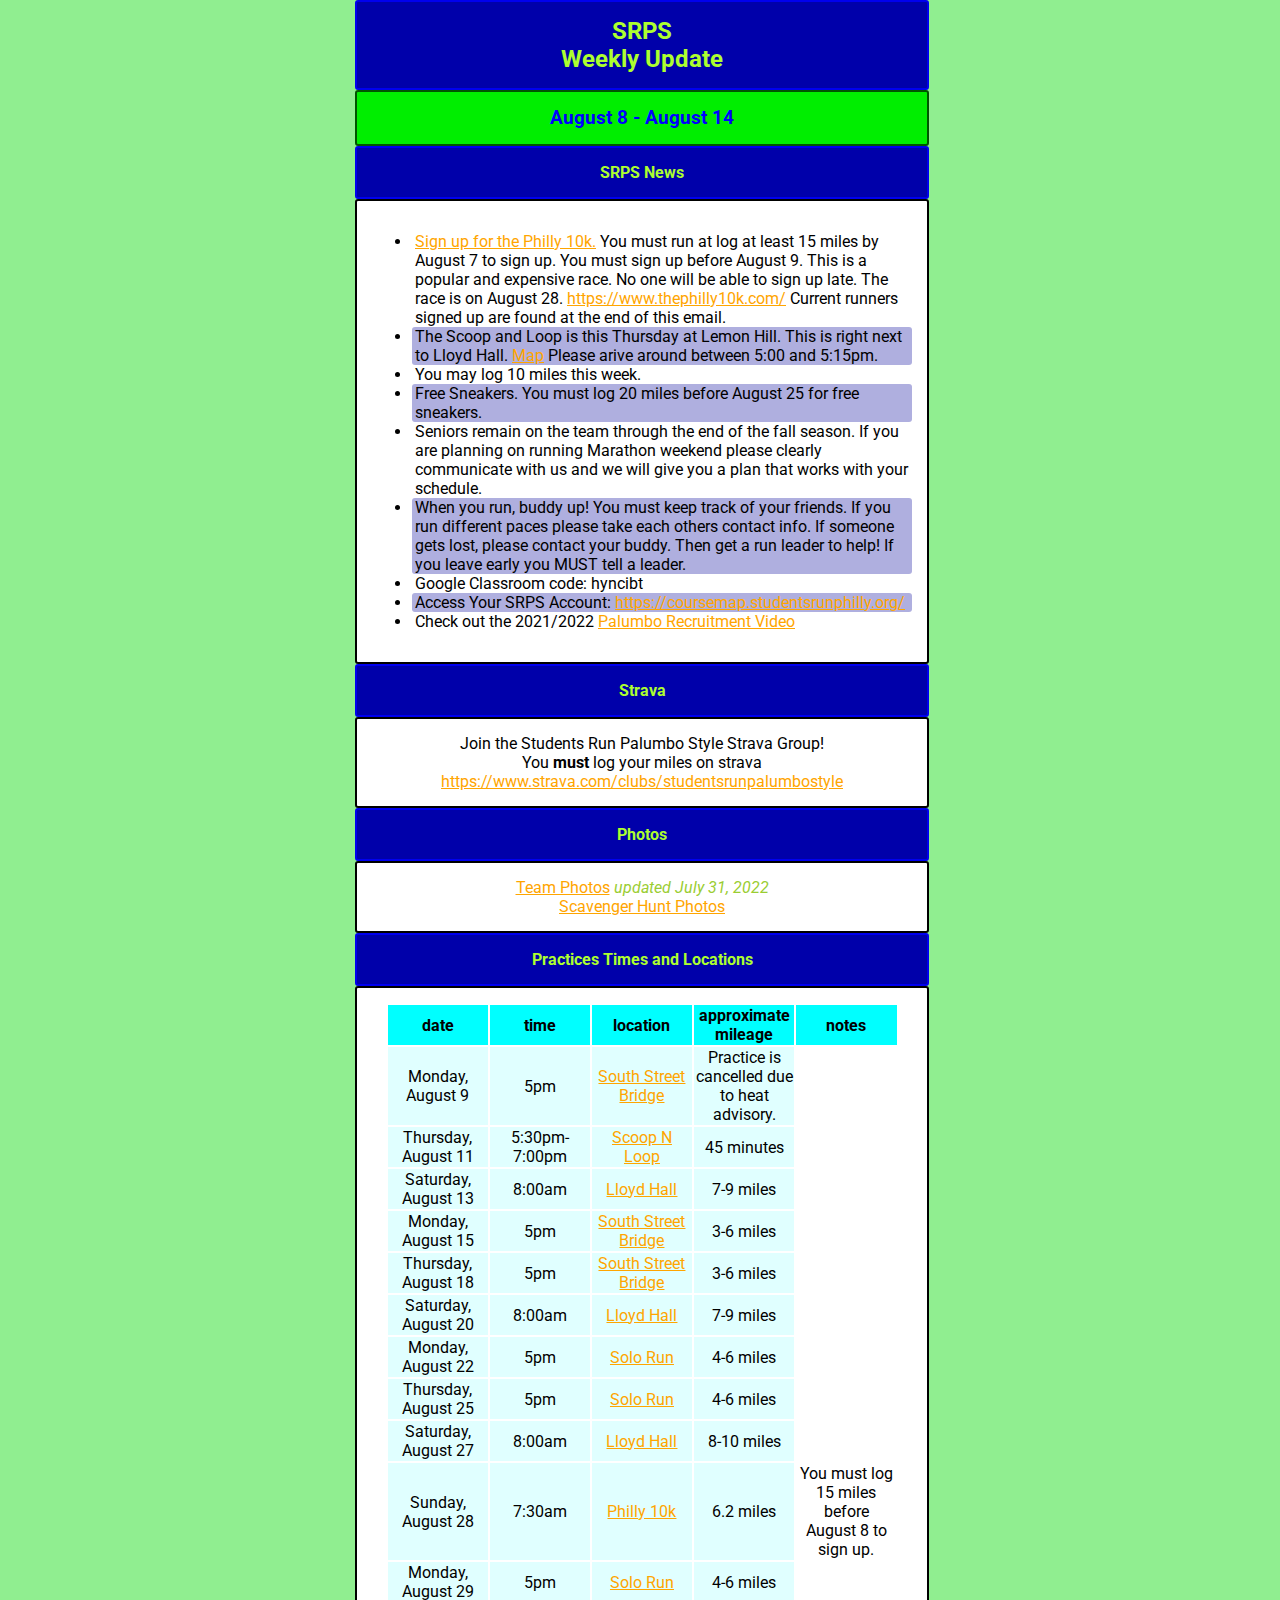
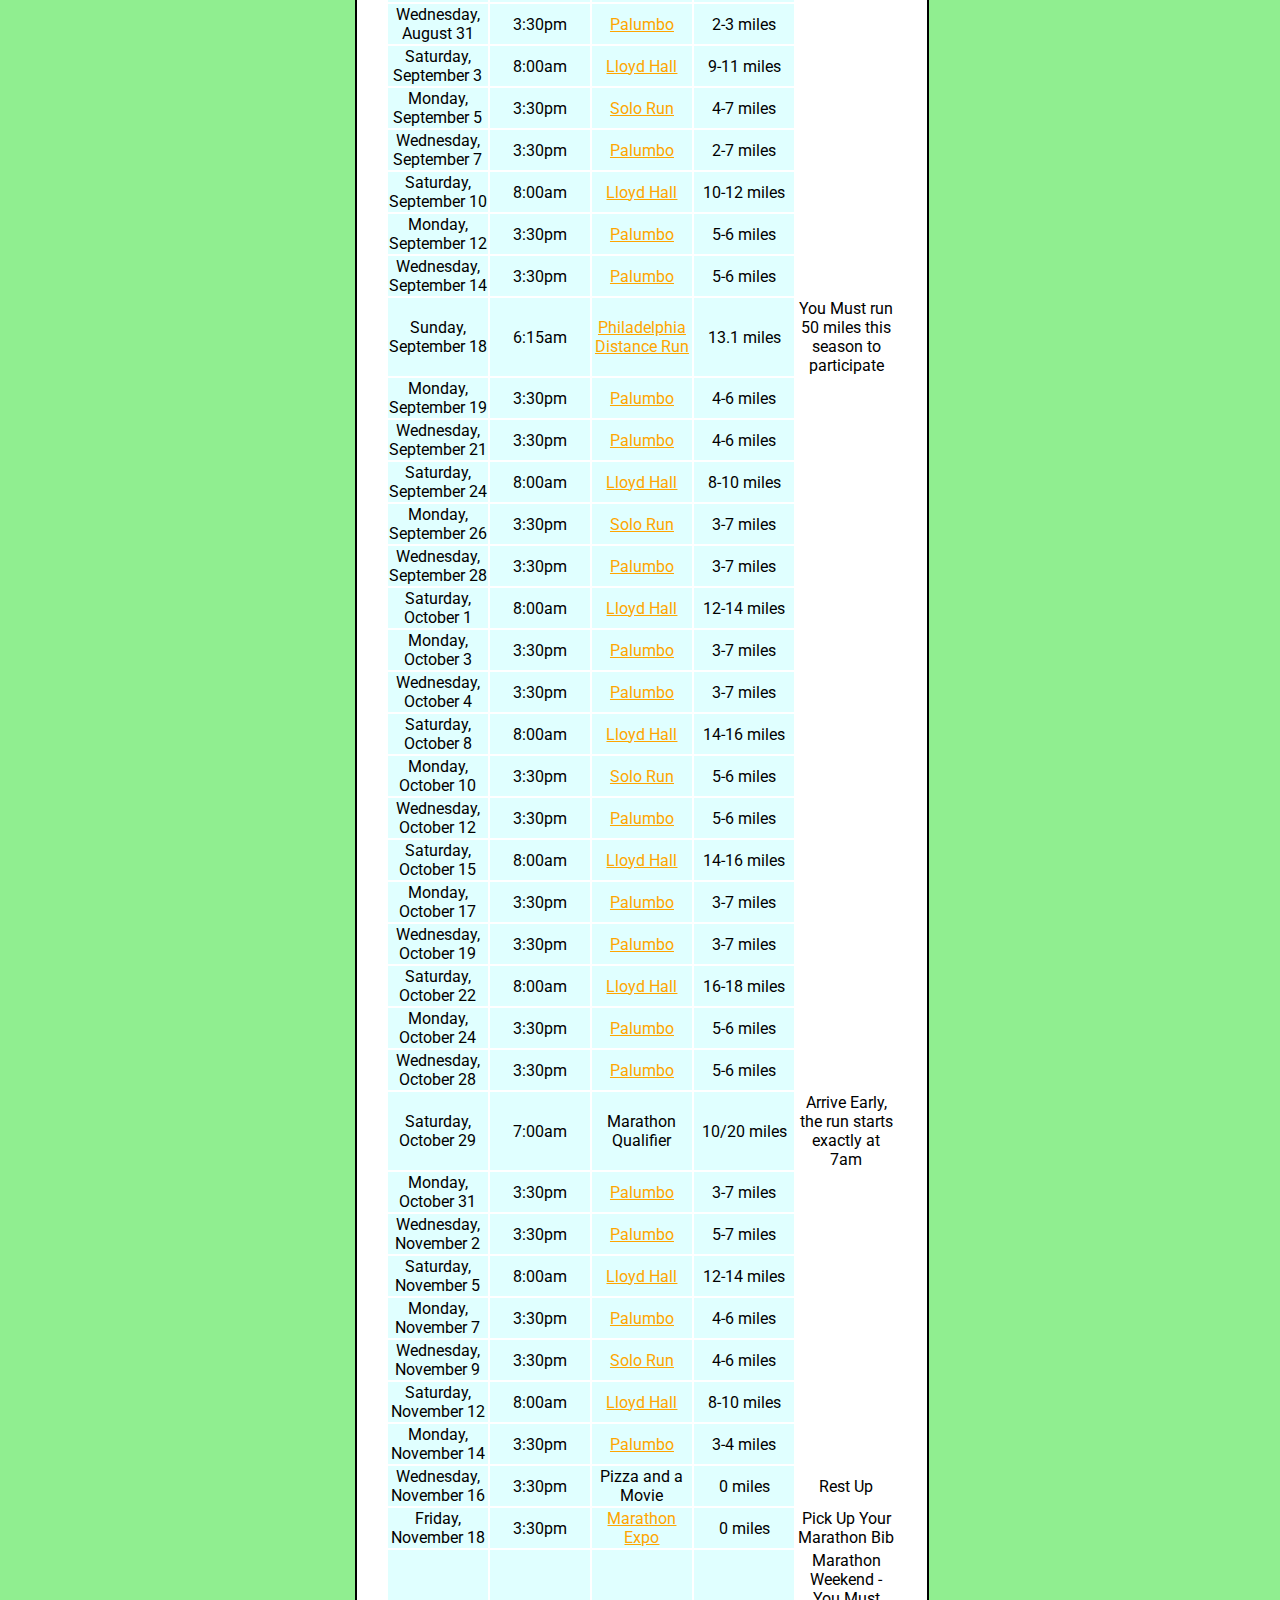
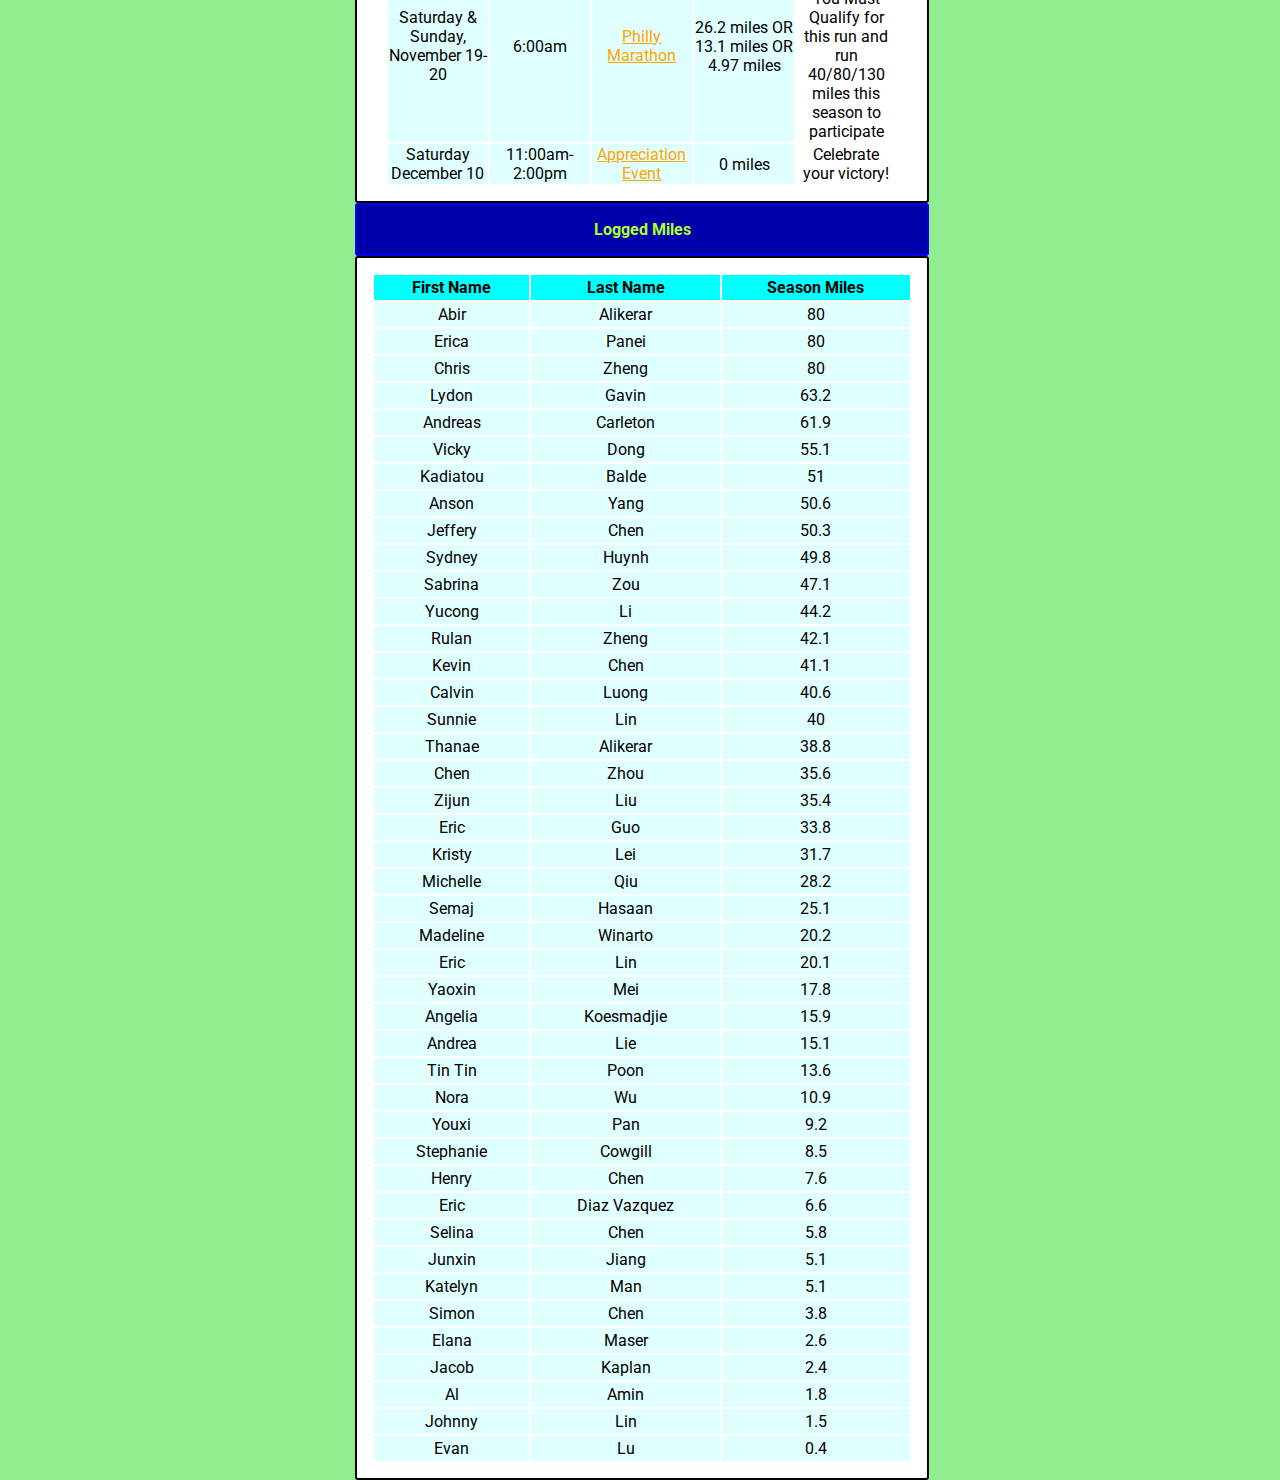
<file: srps_template.html>
<!DOCTYPE html>
<html>
	<head>
		<title>SRPS Weekly Update</title>
		<style>
			@import url('https://fonts.googleapis.com/css2?family=Roboto:wght@300&display=swap');

            body {
				width: 600px;
				margin: auto;
				font-family: 'Roboto', sans-serif;
                background-color: lightgreen;
			}
            #news {
				text-align: left;
			}
            .miles table {
                margin: auto;
                width: 100%;
            }
            .miles td {
                background-color: lightcyan;
                padding: 3px;
            }
            .miles tr:first-child td {
                font-weight: bold;
                background-color: cyan;
            }            
			.h2, .h3, .h4, .div {
				margin: 0; 
				padding: 0;

				padding: 2.5%; 
				width: 90%;
				margin-left: 2.5%;
				text-align: center;
				border-radius: 3px;
				border-style: solid;
				border-width: 2px;
                background-color: white;
			}
			.h3 {
				background-color: #0e0; 
				border-color: #050;
				color: blue; 
			}
			.h2, .h4 {
				background-color: #00a; 
				border-color: #00e;
				color: greenyellow; 
			}
			.table {
				margin: 0; 
				padding: 0;
				width: 95%;
				margin-left: 2.5%;
			}
			.th {
                font-weight: bold;
                background-color: cyan;
			}
            .td {
                background-color: lightcyan;

            }
			.th, .td {
				width: 20%;
				text-align: center;
			}
			.ol {
				padding: 20px;
				text-align: left;
			}
			.em {
				color: yellowgreen;
			}
			a {
				color: orange;
			}
			.important {
				background-color: lightblue;
				color: red;
			}
			ul li:nth-child(even) {
				background:#afafdf;

				border-radius: 3px;
			}	
			li {
				padding-left: 3px;
			}	
	</style>
	</head>
	<body>
		<h2 class="h2">SRPS<br>Weekly Update</h2>
		<h3 class="h3">August 8 - August 14</h3>
		<h4 class="h4">SRPS News</h4>
		<div class = "div" id="news">
			<ul>
				<li>
					<a href='https://docs.google.com/forms/d/e/1FAIpQLSc4k26ngvP02Z2Gu7soN00-cgXIbtPV268RjZpBAGcG93GOiQ/viewform?usp=sf_link'>Sign up for the Philly 10k.</a> You must run at log at least 15 miles by August 7 to sign up. You must sign up before August 9. This is a popular and expensive race. No one will be able to sign up late. The race is on August 28. <a href="https://www.thephilly10k.com/">https://www.thephilly10k.com/</a> Current runners signed up are found at the end of this email.
				</li>
				<li>
					The Scoop and Loop is this Thursday at Lemon Hill. This is right next to Lloyd Hall. <a href="https://www.google.com/maps/place/Lemon+Hill+Mansion/@39.9707308,-75.1893814,17z/data=!3m1!4b1!4m5!3m4!1s0x89c6c7b05b127fdb:0x9f1c48481e0f410e!8m2!3d39.9706553!4d-75.1871716">Map</a> Please arive around between 5:00 and 5:15pm.
				</li>
				<li>
					You may log 10 miles this week.
				</li>
				<li>
					Free Sneakers. You must log 20 miles before August 25 for free sneakers.
				</li>
				<li>
					Seniors remain on the team through the end of the fall season. If you are planning on running Marathon weekend please clearly communicate with us and we will give you a plan that works with your schedule.
				</li>
				<li>
					When you run, buddy up! You must keep track of your friends. If you run different paces please take each others contact info. If someone gets lost, please contact your buddy. Then get a run leader to help! If you leave early you MUST tell a leader.				</li>
				<li>
					Google Classroom code: hyncibt
				</li>
				<li>
					Access Your SRPS Account: 
					<a target="_blank" href="https://coursemap.studentsrunphilly.org/">https://coursemap.studentsrunphilly.org/</a>
				</li>
				<li>
					Check out the 2021/2022 <a href="https://youtu.be/YMDxDRM6jsc">Palumbo Recruitment Video</a>
				</li>
			</ul>
		</div>

		<h4 class="h4">Strava</h4>
		<div class = "div" >
			Join the Students Run Palumbo Style Strava Group!<br>
			You <b>must</b> log your miles on strava
			<a href="https://www.strava.com/clubs/studentsrunpalumbostyle">https://www.strava.com/clubs/studentsrunpalumbostyle</a>
		</div>

		<h4 class="h4">Photos</h4>
		<div class = "div" >
			<a href="https://photos.app.goo.gl/bzaBELmvvzRV1mtw8">Team Photos</a>
			<em class = "em">updated July 31, 2022</em>
			<br>
			<a href="https://photos.app.goo.gl/CTGfySNmoZo9hL29A">Scavenger Hunt Photos</a>			
		</div>
		<h4 class="h4">Practices Times and Locations</h4>
        <div class = "div">
			<table class="table">
				<tr>
					<th class = "th">date</th>
					<th class = "th">time</th>
					<th class = "th">location</th>
					<th class = "th">approximate mileage</th>
					<th class = "th">notes</th>
				</tr>
				<!--
				<tr>
					<td class = "td">Wednesday, February 23</td>
					<td class = "td">3:30pm</td>
					<td class = "td">Room 507</td>
					<td class = "td">Recruitment Meeting</td>
					<td></td>
				</tr>
				<tr>
					<td class = "td">Monday, February 28</td>
					<td class = "td">3:30pm</td>
					<td class = "td"><a href="https://www.google.com/maps/place/ACADEMY+AT+PALUMBO/@39.9399626,-75.1632921,17z/data=!3m1!4b1!4m5!3m4!1s0x89c6c6221827822b:0x16e1c083d74f4d88!8m2!3d39.9400869!4d-75.1610742">Palumbo</a></td>
					<td class = "td">2 miles</td>
					<td></td>
				</tr>
				<tr>
					<td class = "td">Wednesday, March 2</td>
					<td class = "td">3:30pm</td>
					<td class = "td"><a href="https://www.google.com/maps/place/ACADEMY+AT+PALUMBO/@39.9399626,-75.1632921,17z/data=!3m1!4b1!4m5!3m4!1s0x89c6c6221827822b:0x16e1c083d74f4d88!8m2!3d39.9400869!4d-75.1610742">Palumbo</a></td>
					<td class = "td">2 miles</td>
					<td></td>
				</tr>
				<tr>
					<td class = "td">Saturday, March 5</td>
					<td class = "td">8:00am</td>
					<td class = "td"><a href="https://www.google.com/maps/place/Lloyd+Hall+Recreation+Center/@39.9690451,-75.1852538,15z/data=!4m5!3m4!1s0x0:0x12144be9bd13573f!8m2!3d39.9690451!4d-75.1852538">Lloyd Hall</a></td>
					<td class = "td">3 miles</td>
					<td></td>
				</tr>
				<tr>
					<td class = "td">Monday, March 7</td>
					<td class = "td">3:30pm</td>
					<td class = "td"><a href="https://www.google.com/maps/place/ACADEMY+AT+PALUMBO/@39.9399626,-75.1632921,17z/data=!3m1!4b1!4m5!3m4!1s0x89c6c6221827822b:0x16e1c083d74f4d88!8m2!3d39.9400869!4d-75.1610742">Palumbo</a></td>
					<td class = "td">2 miles</td>
					<td></td>
				</tr>
				<tr>
					<td class = "td">Wednesday, March 9</td>
					<td class = "td">3:30pm</td>
					<td class = "td"><a href="https://www.google.com/maps/place/ACADEMY+AT+PALUMBO/@39.9399626,-75.1632921,17z/data=!3m1!4b1!4m5!3m4!1s0x89c6c6221827822b:0x16e1c083d74f4d88!8m2!3d39.9400869!4d-75.1610742">Palumbo</a></td>
					<td class = "td">2 miles</td>
					<td></td>
				</tr>
				<tr>
					<td class = "td">Saturday, March 12</td>
					<td class = "td">8:00am</td>
					<td class = "td"><a href="https://www.google.com/maps/place/Lloyd+Hall+Recreation+Center/@39.9690451,-75.1852538,15z/data=!4m5!3m4!1s0x0:0x12144be9bd13573f!8m2!3d39.9690451!4d-75.1852538">Lloyd Hall</a></td>
					<td class = "td">3 miles</td>
					<td></td>
				</tr>
				<tr>
					<td class = "td">Monday, March 14</td>
					<td class = "td">3:30pm</td>
					<td class = "td"><a href="https://www.google.com/maps/place/ACADEMY+AT+PALUMBO/@39.9399626,-75.1632921,17z/data=!3m1!4b1!4m5!3m4!1s0x89c6c6221827822b:0x16e1c083d74f4d88!8m2!3d39.9400869!4d-75.1610742">Palumbo</a></td>
					<td class = "td">3 miles</td>
					<td></td>
				</tr>
				<tr>
					<td class = "td">Wednesday, March 16</td>
					<td class = "td">3:30pm</td>
					<td class = "td"><a href="https://www.google.com/maps/place/ACADEMY+AT+PALUMBO/@39.9399626,-75.1632921,17z/data=!3m1!4b1!4m5!3m4!1s0x89c6c6221827822b:0x16e1c083d74f4d88!8m2!3d39.9400869!4d-75.1610742">Palumbo</a></td>
					<td class = "td">3 miles</td>
					<td></td>
				</tr>
				<tr>
					<td class = "td">Saturday, March 19</td>
					<td class = "td">8:00am</td>
					<td class = "td"><a href="https://www.google.com/maps/place/Lloyd+Hall+Recreation+Center/@39.9690451,-75.1852538,15z/data=!4m5!3m4!1s0x0:0x12144be9bd13573f!8m2!3d39.9690451!4d-75.1852538">Lloyd Hall</a></td>
					<td class = "td">4 miles</td>
					<td></td>
				</tr>
				<tr>
					<td class = "td">Monday, March 21</td>
					<td class = "td">3:30pm</td>
					<td class = "td"><a href="https://www.google.com/maps/place/ACADEMY+AT+PALUMBO/@39.9399626,-75.1632921,17z/data=!3m1!4b1!4m5!3m4!1s0x89c6c6221827822b:0x16e1c083d74f4d88!8m2!3d39.9400869!4d-75.1610742">Palumbo</a></td>
					<td class = "td">3 miles</td>
					<td></td>
				</tr>
				<tr>
					<td class = "td">Wednesday, March 23</td>
					<td class = "td">3:30pm</td>
					<td class = "td"><a href="https://www.google.com/maps/place/ACADEMY+AT+PALUMBO/@39.9399626,-75.1632921,17z/data=!3m1!4b1!4m5!3m4!1s0x89c6c6221827822b:0x16e1c083d74f4d88!8m2!3d39.9400869!4d-75.1610742">Palumbo</a></td>
					<td class = "td">3 miles</td>
					<td>SRPS GEAR DISTRIBUTION 20 logged miles to get your gear</td>
				</tr>
				<tr>
					<td class = "td">Saturday, March 26</td>
					<td class = "td">8:00am</td>
					<td class = "td"><a href="https://www.google.com/maps/place/Lloyd+Hall+Recreation+Center/@39.9690451,-75.1852538,15z/data=!4m5!3m4!1s0x0:0x12144be9bd13573f!8m2!3d39.9690451!4d-75.1852538">Lloyd Hall</a></td>
					<td class = "td">5 miles</td>
					<td>DONUT DAY</td>
				</tr>
				<tr>
					<td class = "td">Monday, March 28</td>
					<td class = "td">3:30pm</td>
					<td class = "td"><a href="https://www.google.com/maps/place/ACADEMY+AT+PALUMBO/@39.9399626,-75.1632921,17z/data=!3m1!4b1!4m5!3m4!1s0x89c6c6221827822b:0x16e1c083d74f4d88!8m2!3d39.9400869!4d-75.1610742">Palumbo</a></td>
					<td class = "td">4 miles</td>
					<td></td>
				</tr>
				<tr>
					<td class = "td">Wednesday, March 30</td>
					<td class = "td">3:30pm</td>
					<td class = "td"><a href="https://www.google.com/maps/place/ACADEMY+AT+PALUMBO/@39.9399626,-75.1632921,17z/data=!3m1!4b1!4m5!3m4!1s0x89c6c6221827822b:0x16e1c083d74f4d88!8m2!3d39.9400869!4d-75.1610742">Palumbo</a></td>
					<td class = "td">4 miles</td>
					<td></td>
				</tr>
				<tr>
					<td class = "td">Saturday, April 2</td>
					<td class = "td">8:00am</td>
					<td class = "td"><a href="https://www.google.com/maps/place/Lloyd+Hall+Recreation+Center/@39.9690451,-75.1852538,15z/data=!4m5!3m4!1s0x0:0x12144be9bd13573f!8m2!3d39.9690451!4d-75.1852538">Lloyd Hall</a></td>
					<td class = "td">5 miles</td>
					<td></td>
				</tr>
				<tr>
					<td class = "td">Monday, April 4</td>
					<td class = "td">3:30pm</td>
					<td class = "td"><a href="https://www.google.com/maps/place/ACADEMY+AT+PALUMBO/@39.9399626,-75.1632921,17z/data=!3m1!4b1!4m5!3m4!1s0x89c6c6221827822b:0x16e1c083d74f4d88!8m2!3d39.9400869!4d-75.1610742">Palumbo</a></td>
					<td class = "td">4 miles</td>
					<td></td>
				</tr>
				<tr>
					<td class = "td">Wednesday, April 6</td>
					<td class = "td">3:30pm</td>
					<td class = "td"><a href="https://www.google.com/maps/place/ACADEMY+AT+PALUMBO/@39.9399626,-75.1632921,17z/data=!3m1!4b1!4m5!3m4!1s0x89c6c6221827822b:0x16e1c083d74f4d88!8m2!3d39.9400869!4d-75.1610742">Palumbo</a></td>
					<td class = "td">4 miles</td>
					<td></td>
				</tr>
				<tr>
					<td class = "td">Saturday, April 9</td>
					<td class = "td">8:00am</td>
					<td class = "td"><a href="https://www.google.com/maps/place/Lloyd+Hall+Recreation+Center/@39.9690451,-75.1852538,15z/data=!4m5!3m4!1s0x0:0x12144be9bd13573f!8m2!3d39.9690451!4d-75.1852538">Lloyd Hall</a></td>
					<td class = "td">6 miles</td>
					<td></td>
				</tr>
				<tr>
					<td class = "td">Monday, April 11</td>
					<td class = "td"></td>
					<td class = "td">SOLO RUN</td>
					<td class = "td">5 miles</td>
					<td></td>
				</tr>
				<tr>
					<td class = "td">Wednesday, April 13</td>
					<td class = "td"></td>
					<td class = "td">SOLO RUN</td>
					<td class = "td">5 miles</td>
					<td></td>
				</tr>
				<tr>
					<td class = "td">Saturday, April 16</td>
					<td class = "td">8:00am</td>
					<td class = "td"><a href="https://cleanair.org/run/">TBA 5k/10k</a></td>
					<td class = "td">6.2 miles</td>
					<td>30 logged miles to participate</td>
				</tr>
				<tr>
					<td class = "td">Monday, April 18</td>
					<td class = "td">3:30pm</td>
					<td class = "td"><a href="https://www.google.com/maps/place/ACADEMY+AT+PALUMBO/@39.9399626,-75.1632921,17z/data=!3m1!4b1!4m5!3m4!1s0x89c6c6221827822b:0x16e1c083d74f4d88!8m2!3d39.9400869!4d-75.1610742">Palumbo</a></td>
					<td class = "td">6 miles</td>
					<td></td>
				</tr>
				<tr>
					<td class = "td">Wednesday, April 20</td>
					<td class = "td">3:30pm</td>
					<td class = "td"><a href="https://www.google.com/maps/place/ACADEMY+AT+PALUMBO/@39.9399626,-75.1632921,17z/data=!3m1!4b1!4m5!3m4!1s0x89c6c6221827822b:0x16e1c083d74f4d88!8m2!3d39.9400869!4d-75.1610742">Palumbo</a></td>
					<td class = "td">5 miles</td>
					<td></td>
				</tr>
				<tr>
					<td class = "td">Saturday, April 23</td>
					<td class = "td">8:00am</td>
					<td class = "td"><a href="https://www.google.com/maps/place/Lloyd+Hall+Recreation+Center/@39.9690451,-75.1852538,15z/data=!4m5!3m4!1s0x0:0x12144be9bd13573f!8m2!3d39.9690451!4d-75.1852538">Lloyd Hall</a></td>
					<td class = "td">8 miles</td>
					<td></td>
				</tr>
				<tr>
					<td class = "td">Monday, April 25</td>
					<td class = "td">3:30pm</td>
					<td class = "td"><a href="https://www.google.com/maps/place/ACADEMY+AT+PALUMBO/@39.9399626,-75.1632921,17z/data=!3m1!4b1!4m5!3m4!1s0x89c6c6221827822b:0x16e1c083d74f4d88!8m2!3d39.9400869!4d-75.1610742">Palumbo</a></td>
					<td class = "td">4 miles</td>
					<td></td>
				</tr>
				<tr>
					<td class = "td">Wednesday, April 27</td>
					<td class = "td">3:30pm</td>
					<td class = "td"><a href="https://www.google.com/maps/place/ACADEMY+AT+PALUMBO/@39.9399626,-75.1632921,17z/data=!3m1!4b1!4m5!3m4!1s0x89c6c6221827822b:0x16e1c083d74f4d88!8m2!3d39.9400869!4d-75.1610742">Palumbo</a></td>
					<td class = "td">5 miles</td>
					<td></td>
				</tr>
				<tr>
					<td class = "td">Sunday, May 1</td>
					<td class = "td">8:00am</td>
					<td class = "td"><a href="https://www.broadstreetrun.com/">Broad Street Run</a></td>
					<td class = "td">10 miles</td>
					<td>50 (reduced) miles logged to participate</td>
				</tr>
				<tr>
					<td class = "td">Monday, May 2</td>
					<td class = "td">3:30pm</td>
					<td class = "td"><a href="https://www.google.com/maps/place/ACADEMY+AT+PALUMBO/@39.9399626,-75.1632921,17z/data=!3m1!4b1!4m5!3m4!1s0x89c6c6221827822b:0x16e1c083d74f4d88!8m2!3d39.9400869!4d-75.1610742">Palumbo</a></td>
					<td class = "td">0 miles</td>
					<td></td>
				</tr>
				<tr>
					<td class = "td">Wednesday, May 4</td>
					<td class = "td">3:30pm</td>
					<td class = "td"><a href="https://www.google.com/maps/place/ACADEMY+AT+PALUMBO/@39.9399626,-75.1632921,17z/data=!3m1!4b1!4m5!3m4!1s0x89c6c6221827822b:0x16e1c083d74f4d88!8m2!3d39.9400869!4d-75.1610742">Palumbo</a></td>
					<td class = "td">4 miles</td>
					<td></td>
				</tr>
				<tr>
					<td class = "td">Saturday, May 7</td>
					<td class = "td">8:00am</td>
					<td class = "td"><a href="https://www.google.com/maps/place/Lloyd+Hall+Recreation+Center/@39.9690451,-75.1852538,15z/data=!4m5!3m4!1s0x0:0x12144be9bd13573f!8m2!3d39.9690451!4d-75.1852538">Lloyd Hall</a></td>
					<td class = "td">5 miles</td>
					<td></td>
				</tr>
				<tr>
					<td class = "td">Monday, May 9</td>
					<td class = "td">3:30pm</td>
					<td class = "td"><a href="https://www.google.com/maps/place/ACADEMY+AT+PALUMBO/@39.9399626,-75.1632921,17z/data=!3m1!4b1!4m5!3m4!1s0x89c6c6221827822b:0x16e1c083d74f4d88!8m2!3d39.9400869!4d-75.1610742">Palumbo</a></td>
					<td class = "td">4 miles</td>
					<td></td>
				</tr>
				<tr>
					<td class = "td">Wednesday, May 11</td>
					<td class = "td">3:30pm</td>
					<td class = "td"><a href="https://www.google.com/maps/place/ACADEMY+AT+PALUMBO/@39.9399626,-75.1632921,17z/data=!3m1!4b1!4m5!3m4!1s0x89c6c6221827822b:0x16e1c083d74f4d88!8m2!3d39.9400869!4d-75.1610742">Palumbo</a></td>
					<td class = "td">4 miles</td>
					<td></td>
				</tr>
				<tr>
					<td class = "td">Sunday, May 15</td>
					<td class = "td">8:00am</td>
					<td class = "td"><a href="https://sccalaw.org/philabar-5k-run-walk/">Philadelphia Bar Association 5K</a></td>
					<td class = "td">3.1 miles</td>
					<td>40 miles logged to participate. See Racers at the end of this email</td>
				</tr>
				<tr>
					<td class = "td">Monday, May 16</td>
					<td class = "td">3:30pm</td>
					<td class = "td"><a href="https://www.google.com/maps/place/ACADEMY+AT+PALUMBO/@39.9399626,-75.1632921,17z/data=!3m1!4b1!4m5!3m4!1s0x89c6c6221827822b:0x16e1c083d74f4d88!8m2!3d39.9400869!4d-75.1610742">Palumbo</a></td>
					<td class = "td">0 miles</td>
					<td></td>
				</tr>
				<tr>
					<td class = "td">Wednesday, May 18</td>
					<td class = "td">3:30pm</td>
					<td class = "td"><a href="https://www.google.com/maps/place/ACADEMY+AT+PALUMBO/@39.9399626,-75.1632921,17z/data=!3m1!4b1!4m5!3m4!1s0x89c6c6221827822b:0x16e1c083d74f4d88!8m2!3d39.9400869!4d-75.1610742">Palumbo</a></td>
					<td class = "td">3 miles</td>
					<td></td>
				</tr>
				<tr>
					<td class = "td">Saturday, May 21</td>
					<td class = "td">8:00am</td>
					<td class = "td"><a href="https://www.google.com/maps/place/Lloyd+Hall+Recreation+Center/@39.9690451,-75.1852538,15z/data=!4m5!3m4!1s0x0:0x12144be9bd13573f!8m2!3d39.9690451!4d-75.1852538">Lloyd Hall</a></td>
					<td class = "td">5 miles</td>
					<td></td>
				</tr>
				<tr>
					<td class = "td">Monday, May 23</td>
					<td class = "td">3:30pm</td>
					<td class = "td"><a href="https://www.google.com/maps/place/ACADEMY+AT+PALUMBO/@39.9399626,-75.1632921,17z/data=!3m1!4b1!4m5!3m4!1s0x89c6c6221827822b:0x16e1c083d74f4d88!8m2!3d39.9400869!4d-75.1610742">Palumbo</a></td>
					<td class = "td">4 miles</td>
					<td></td>
				</tr>
				<tr>
					<td class = "td">Wednesday, May 25</td>
					<td class = "td">3:30pm</td>
					<td class = "td"><a href="https://www.google.com/maps/place/ACADEMY+AT+PALUMBO/@39.9399626,-75.1632921,17z/data=!3m1!4b1!4m5!3m4!1s0x89c6c6221827822b:0x16e1c083d74f4d88!8m2!3d39.9400869!4d-75.1610742">Palumbo</a></td>
					<td class = "td">4 miles</td>
					<td></td>
				</tr>
				<tr>
					<td class = "td">Saturday, May 28</td>
					<td class = "td">8:00am</td>
					<td class = "td"><a href="https://www.google.com/maps/place/Lloyd+Hall+Recreation+Center/@39.9690451,-75.1852538,15z/data=!4m5!3m4!1s0x0:0x12144be9bd13573f!8m2!3d39.9690451!4d-75.1852538">Lloyd Hall</a></td>
					<td class = "td">5 miles</td>
					<td></td>
				</tr>
				<tr>
					<td class = "td">Monday, May 30</td>
					<td class = "td">3:30pm</td>
					<td class = "td"><a href="">Solo Run</a></td>
					<td class = "td">4 miles</td>
					<td></td>
				</tr>
				<tr>
					<td class = "td">Wednesday, June 1</td>
					<td class = "td">3:30pm</td>
					<td class = "td"><a href="https://www.google.com/maps/place/ACADEMY+AT+PALUMBO/@39.9399626,-75.1632921,17z/data=!3m1!4b1!4m5!3m4!1s0x89c6c6221827822b:0x16e1c083d74f4d88!8m2!3d39.9400869!4d-75.1610742">Palumbo</a></td>
					<td class = "td">4 miles</td>
					<td>We will be running our anual Scavenger Hunt. You will run in teams of 4-5. The team with the most found items and the team with the best pictures will both be awarded <b>Scavenger Champions</b>!</td>
				</tr>
				<tr>
					<td class = "td">Saturday, June 4</td>
					<td class = "td">8:00am</td>
					<td class = "td"><a href="https://www.google.com/maps/place/Lloyd+Hall+Recreation+Center/@39.9690451,-75.1852538,15z/data=!4m5!3m4!1s0x0:0x12144be9bd13573f!8m2!3d39.9690451!4d-75.1852538">Lloyd Hall</a></td>
					<td class = "td">5 miles</td>
					<td></td>
				</tr>																																												
				<tr>
					<td class = "td">Monday, June 6</td>
					<td class = "td">3:30pm</td>
					<td class = "td"><a href="https://www.google.com/maps/place/ACADEMY+AT+PALUMBO/@39.9399626,-75.1632921,17z/data=!3m1!4b1!4m5!3m4!1s0x89c6c6221827822b:0x16e1c083d74f4d88!8m2!3d39.9400869!4d-75.1610742">Palumbo</a></td>
					<td class = "td">4 miles</td>
					<td></td>
				</tr>
				<tr>
					<td class = "td">Wednesday, June 8</td>
					<td class = "td">3:30pm</td>
					<td class = "td"><a href="https://www.google.com/maps/place/ACADEMY+AT+PALUMBO/@39.9399626,-75.1632921,17z/data=!3m1!4b1!4m5!3m4!1s0x89c6c6221827822b:0x16e1c083d74f4d88!8m2!3d39.9400869!4d-75.1610742">Palumbo</a></td>
					<td class = "td">4 miles</td>
					<td></td>
				</tr>
				<tr>
					<td class = "td">Saturday, June 11</td>
					<td class = "td">8:00am</td>
					<td class = "td"><a href="https://phillygaycalendar.com/2021/12/01/phl-pride-collective-announces-philly-pride-2022/">Philly Pride Run</a></td>
					<td class = "td">3.1 miles</td>
					<td>40 miles logged to participate</td>
				</tr>
				<tr>
					<td class = "td">June 24-June 26</td>
					<td class = "td">CAMP</td>
					<td class = "td">Leadership Summit</td>
					<td class = "td"></td>
					<td>40 miles logged to participate</td>
				</tr>
				<tr>
					<td class = "td">Thursday, July 7</td>
					<td class = "td">5pm</td>
					<td class = "td"><a href="https://www.google.com/maps/place/South+Street+Bridge,+Philadelphia,+PA+19146/@39.9469527,-75.1870473,15z/data=!4m5!3m4!1s0x0:0x95c8f4a62afa9acc!8m2!3d39.9469527!4d-75.1870473">South Street Bridge</a></td>
					<td class = "td">3-6 miles</td>
					<td>Miles Reset</td>
				</tr>
				<tr>
					<td class = "td">Saturday, July 9</td>
					<td class = "td">7:30am</td>
					<td class = "td"><a href="https://www.runtheday.com/register/detail/shes-my-sister-8k-walkrun-for-a-purpose">ENON 8k</a></td>
					<td class = "td">5 miles</td>
					<td>The First Race of the Summer!</td>
				</tr>
				<tr>
					<td class = "td">Monday, July 11</td>
					<td class = "td">5pm</td>
					<td class = "td"><a href="https://www.google.com/maps/place/South+Street+Bridge,+Philadelphia,+PA+19146/@39.9469527,-75.1870473,15z/data=!4m5!3m4!1s0x0:0x95c8f4a62afa9acc!8m2!3d39.9469527!4d-75.1870473">South Street Bridge</a></td>
					<td class = "td">3-6 miles</td>
					<td></td>
				</tr>
				<tr>
					<td class = "td">Thursday, July 14</td>
					<td class = "td">5pm</td>
					<td class = "td"><a href="https://www.google.com/maps/place/South+Street+Bridge,+Philadelphia,+PA+19146/@39.9469527,-75.1870473,15z/data=!4m5!3m4!1s0x0:0x95c8f4a62afa9acc!8m2!3d39.9469527!4d-75.1870473">South Street Bridge</a></td>
					<td class = "td">3-6 miles</td>
					<td></td>
				</tr>
				<tr>
					<td class = "td">Saturday, July 16</td>
					<td class = "td">8am</td>
					<td class = "td"><a href="https://www.google.com/maps/place/Lloyd+Hall+Recreation+Center/@39.9690451,-75.1852538,15z/data=!4m5!3m4!1s0x0:0x12144be9bd13573f!8m2!3d39.9690451!4d-75.1852538">Lloyd Hall</a></td>
					<td class = "td">6-8 miles</td>
					<td></td>
				</tr>
				<tr>
					<td class = "td">Monday, July 18</td>
					<td class = "td">5pm</td>
					<td class = "td"><a href="https://www.google.com/maps/place/South+Street+Bridge,+Philadelphia,+PA+19146/@39.9469527,-75.1870473,15z/data=!4m5!3m4!1s0x0:0x95c8f4a62afa9acc!8m2!3d39.9469527!4d-75.1870473">South Street Bridge</a></td>
					<td class = "td">3-6 miles</td>
					<td></td>
				</tr>
				<tr>
					<td class = "td">Thursday, July 21</td>
					<td class = "td">5pm</td>
					<td class = "td"><a href="https://www.google.com/maps/place/South+Street+Bridge,+Philadelphia,+PA+19146/@39.9469527,-75.1870473,15z/data=!4m5!3m4!1s0x0:0x95c8f4a62afa9acc!8m2!3d39.9469527!4d-75.1870473">South Street Bridge</a></td>
					<td class = "td">3-6 miles</td>
					<td></td>
				</tr>
				<tr>
					<td class = "td">Saturday, July 23</td>
					<td class = "td">8am</td>
					<td class = "td"><a href="https://www.google.com/maps/place/Lloyd+Hall+Recreation+Center/@39.9690451,-75.1852538,15z/data=!4m5!3m4!1s0x0:0x12144be9bd13573f!8m2!3d39.9690451!4d-75.1852538">Lloyd Hall</a></td>
					<td class = "td">6-8 miles</td>
					<td></td>
				</tr>
				<tr>
					<td class = "td">Monday, July 25</td>
					<td class = "td">HEAT ADVISORY RUN SOLO</td>
					<td class = "td"><a href="">Solo Run</a></td>
					<td class = "td">3-6 miles</td>
					<td>Try to run in the morning before the heat sets in.</td>
				</tr>
				<tr>
					<td class = "td">Thursday, July 28</td>
					<td class = "td">5pm</td>
					<td class = "td"><a href="https://www.google.com/maps/place/South+Street+Bridge,+Philadelphia,+PA+19146/@39.9469527,-75.1870473,15z/data=!4m5!3m4!1s0x0:0x95c8f4a62afa9acc!8m2!3d39.9469527!4d-75.1870473">South Street Bridge</a></td>
					<td class = "td">3-6 miles</td>
					<td>We hope to run today if it is not too hot.</td>
				</tr>
				<tr>
					<td class = "td">Saturday, July 30</td>
					<td class = "td">8am</td>
					<td class = "td"><a href="">MCAP Run for the Hill of It</a></td>
					<td class = "td">5 miles</td>
					<td>Details will be sent later this week.</td>

				</tr>				
				<tr>
					<td class = "td">Monday, August 1</td>
					<td class = "td">5pm</td>
					<td class = "td"><a href="https://www.google.com/maps/place/South+Street+Bridge,+Philadelphia,+PA+19146/@39.9469527,-75.1870473,15z/data=!4m5!3m4!1s0x0:0x95c8f4a62afa9acc!8m2!3d39.9469527!4d-75.1870473">South Street Bridge</a></td>
					<td class = "td">3-6 miles</td>
					<td></td>
				</tr>
				<tr>
					<td class = "td">Thursday, August 4</td>
					<td class = "td">5pm</td>
					<td class = "td"><a href="https://www.google.com/maps/place/South+Street+Bridge,+Philadelphia,+PA+19146/@39.9469527,-75.1870473,15z/data=!4m5!3m4!1s0x0:0x95c8f4a62afa9acc!8m2!3d39.9469527!4d-75.1870473">South Street Bridge</a></td>
					<td class = "td">3-6 miles</td>
					<td></td>
				</tr>
				<tr>
					<td class = "td">Friday, August 5</td>
					<td class = "td">All Day</td>
					<td class = "td">Atlantic City Trip</td>
					<td class = "td">0 miles</td>
					<td><a href='https://docs.google.com/forms/d/e/1FAIpQLSfYSDg_pvhVndztssyT2luSyWIOBUuVJBWpp6CsIGUdKinE6w/viewform?usp=sf_link'>Fill out this interest form.</a></td>
				</tr>
				<tr>
					<td class = "td">Saturday, August 6</td>
					<td class = "td">8:00am</td>
					<td class = "td"><a href="https://www.google.com/maps/place/Lloyd+Hall+Recreation+Center/@39.9690451,-75.1852538,15z/data=!4m5!3m4!1s0x0:0x12144be9bd13573f!8m2!3d39.9690451!4d-75.1852538">Lloyd Hall</a></td>
					<td class = "td">7-9 miles</td>
					<td></td>
				</tr>-->
				<tr>
					<td class = "td">Monday, August 9</td>
					<td class = "td">5pm</td>
					<td class = "td"><a href="https://www.google.com/maps/place/South+Street+Bridge,+Philadelphia,+PA+19146/@39.9469527,-75.1870473,15z/data=!4m5!3m4!1s0x0:0x95c8f4a62afa9acc!8m2!3d39.9469527!4d-75.1870473">South Street Bridge</a></td>
					<td class = "td">Practice is cancelled due to heat advisory.</td>
					<td></td>
				</tr>
				<tr>
					<td class = "td">Thursday, August 11</td>
					<td class = "td">5:30pm-7:00pm</td>
					<td class = "td"><a href="https://www.google.com/maps/place/Lemon+Hill+Mansion/@39.9707308,-75.1893814,17z/data=!3m1!4b1!4m5!3m4!1s0x89c6c7b05b127fdb:0x9f1c48481e0f410e!8m2!3d39.9706553!4d-75.1871716">Scoop N Loop</a></td>
					<td class = "td">45 minutes</td>
					<td></td>
				</tr>
				<tr>
					<td class = "td">Saturday, August 13</td>
					<td class = "td">8:00am</td>
					<td class = "td"><a href="https://www.google.com/maps/place/Lloyd+Hall+Recreation+Center/@39.9690451,-75.1852538,15z/data=!4m5!3m4!1s0x0:0x12144be9bd13573f!8m2!3d39.9690451!4d-75.1852538">Lloyd Hall</a></td>
					<td class = "td">7-9 miles</td>
					<td></td>
				</tr>
				<tr>
					<td class = "td">Monday, August 15</td>
					<td class = "td">5pm</td>
					<td class = "td"><a href="https://www.google.com/maps/place/South+Street+Bridge,+Philadelphia,+PA+19146/@39.9469527,-75.1870473,15z/data=!4m5!3m4!1s0x0:0x95c8f4a62afa9acc!8m2!3d39.9469527!4d-75.1870473">South Street Bridge</a></td>
					<td class = "td">3-6 miles</td>
					<td></td>
				</tr>
				<td class = "td">Thursday, August 18</td>
					<td class = "td">5pm</td>
					<td class = "td"><a href="https://www.google.com/maps/place/South+Street+Bridge,+Philadelphia,+PA+19146/@39.9469527,-75.1870473,15z/data=!4m5!3m4!1s0x0:0x95c8f4a62afa9acc!8m2!3d39.9469527!4d-75.1870473">South Street Bridge</a></td>
					<td class = "td">3-6 miles</td>
				<td></td>
				</tr>
				<tr>
					<td class = "td">Saturday, August 20</td>
					<td class = "td">8:00am</td>
					<td class = "td"><a href="https://www.google.com/maps/place/Lloyd+Hall+Recreation+Center/@39.9690451,-75.1852538,15z/data=!4m5!3m4!1s0x0:0x12144be9bd13573f!8m2!3d39.9690451!4d-75.1852538">Lloyd Hall</a></td>
					<td class = "td">7-9 miles</td>
					<td></td>
				</tr>
				<tr>
					<td class = "td">Monday, August 22</td>
					<td class = "td">5pm</td>
					<td class = "td"><a href="">Solo Run</a></td>
					<td class = "td">4-6 miles</td>
					<td></td>
				</tr>
				<td class = "td">Thursday, August 25</td>
					<td class = "td">5pm</td>
					<td class = "td"><a href="">Solo Run</a></td>
					<td class = "td">4-6 miles</td>
				<td></td>
				<tr>
					<td class = "td">Saturday, August 27</td>
					<td class = "td">8:00am</td>
					<td class = "td"><a href="https://www.google.com/maps/place/Lloyd+Hall+Recreation+Center/@39.9690451,-75.1852538,15z/data=!4m5!3m4!1s0x0:0x12144be9bd13573f!8m2!3d39.9690451!4d-75.1852538">Lloyd Hall</a></td>
					<td class = "td">8-10 miles</td>
					<td></td>
				</tr>
				<tr>
					<td class = "td">Sunday, August 28</td>
					<td class = "td">7:30am</td>
					<td class = "td"><a href='https://www.thephilly10k.com/'>Philly 10k</a></td>
					<td class = "td">6.2 miles</td>
					<td>You must log 15 miles before August 8 to sign up.</td>
				</tr>
				<tr>
					<td class = "td">Monday, August 29</td>
					<td class = "td">5pm</td>
					<td class = "td"><a href="">Solo Run</a></td>
					<td class = "td">4-6 miles</td>
					<td></td>
				</tr>
				<tr>
					<td class = "td">Wednesday, August 31</td>
					<td class = "td">3:30pm</td>
					<td class = "td"><a href="https://www.google.com/maps/place/ACADEMY+AT+PALUMBO/@39.9399626,-75.1632921,17z/data=!3m1!4b1!4m5!3m4!1s0x89c6c6221827822b:0x16e1c083d74f4d88!8m2!3d39.9400869!4d-75.1610742">Palumbo</a></td>
					<td class = "td">2-3 miles</td>
					<td></td>
				</tr>
				<tr>
					<td class = "td">Saturday, September 3</td>
					<td class = "td">8:00am</td>
					<td class = "td"><a href="https://www.google.com/maps/place/Lloyd+Hall+Recreation+Center/@39.9690451,-75.1852538,15z/data=!4m5!3m4!1s0x0:0x12144be9bd13573f!8m2!3d39.9690451!4d-75.1852538">Lloyd Hall</a></td>
					<td class = "td">9-11 miles</td>
					<td></td>
				</tr>
				<tr>
					<td class = "td">Monday, September 5</td>
					<td class = "td">3:30pm</td>
					<td class = "td"><a href="">Solo Run</a></td>
					<td class = "td">4-7 miles</td>
					<td></td>
				</tr>
				<tr>
					<td class = "td">Wednesday, September 7</td>
					<td class = "td">3:30pm</td>
					<td class = "td"><a href="https://www.google.com/maps/place/ACADEMY+AT+PALUMBO/@39.9399626,-75.1632921,17z/data=!3m1!4b1!4m5!3m4!1s0x89c6c6221827822b:0x16e1c083d74f4d88!8m2!3d39.9400869!4d-75.1610742">Palumbo</a></td>
					<td class = "td">2-7 miles</td>
					<td></td>
				</tr>
				<tr>
					<td class = "td">Saturday, September 10</td>
					<td class = "td">8:00am</td>
					<td class = "td"><a href="https://www.google.com/maps/place/Lloyd+Hall+Recreation+Center/@39.9690451,-75.1852538,15z/data=!4m5!3m4!1s0x0:0x12144be9bd13573f!8m2!3d39.9690451!4d-75.1852538">Lloyd Hall</a></td>
					<td class = "td">10-12 miles</td>
					<td></td>
				</tr>
					<tr>
					<td class = "td">Monday, September 12</td>
					<td class = "td">3:30pm</td>
					<td class = "td"><a href="https://www.google.com/maps/place/ACADEMY+AT+PALUMBO/@39.9399626,-75.1632921,17z/data=!3m1!4b1!4m5!3m4!1s0x89c6c6221827822b:0x16e1c083d74f4d88!8m2!3d39.9400869!4d-75.1610742">Palumbo</a></td>
					<td class = "td">5-6 miles</td>
					<td></td>
				</tr>
				<tr>
					<td class = "td">Wednesday, September 14</td>
					<td class = "td">3:30pm</td>
					<td class = "td"><a href="https://www.google.com/maps/place/ACADEMY+AT+PALUMBO/@39.9399626,-75.1632921,17z/data=!3m1!4b1!4m5!3m4!1s0x89c6c6221827822b:0x16e1c083d74f4d88!8m2!3d39.9400869!4d-75.1610742">Palumbo</a></td>
					<td class = "td">5-6 miles</td>
					<td></td>
				</tr>
				<tr>
					<td class = "td">Sunday, September 18</td>
					<td class = "td">6:15am</td>
					<td class = "td"><a href="https://www.philadelphiadistancerun.com/">Philadelphia Distance Run</a></td>
					<td class = "td">13.1 miles</td>
					<td>You Must run 50 miles this season to participate</td>
				</tr>
				<tr>
					<td class = "td">Monday, September 19</td>
					<td class = "td">3:30pm</td>
					<td class = "td"><a href="https://www.google.com/maps/place/ACADEMY+AT+PALUMBO/@39.9399626,-75.1632921,17z/data=!3m1!4b1!4m5!3m4!1s0x89c6c6221827822b:0x16e1c083d74f4d88!8m2!3d39.9400869!4d-75.1610742">Palumbo</a></td>
					<td class = "td">4-6 miles</td>
					<td></td>
				</tr>
				<tr>
					<td class = "td">Wednesday, September 21</td>
					<td class = "td">3:30pm</td>
					<td class = "td"><a href="https://www.google.com/maps/place/ACADEMY+AT+PALUMBO/@39.9399626,-75.1632921,17z/data=!3m1!4b1!4m5!3m4!1s0x89c6c6221827822b:0x16e1c083d74f4d88!8m2!3d39.9400869!4d-75.1610742">Palumbo</a></td>
					<td class = "td">4-6 miles</td>
					<td></td>
				</tr>
				<tr>
					<td class = "td">Saturday, September 24</td>
					<td class = "td">8:00am</td>
					<td class = "td"><a href="https://www.google.com/maps/place/Lloyd+Hall+Recreation+Center/@39.9690451,-75.1852538,15z/data=!4m5!3m4!1s0x0:0x12144be9bd13573f!8m2!3d39.9690451!4d-75.1852538">Lloyd Hall</a></td>
					<td class = "td">8-10 miles</td>
					<td></td>
				</tr>
				<tr>
					<td class = "td">Monday, September 26</td>
					<td class = "td">3:30pm</td>
					<td class = "td"><a href="">Solo Run</a></td>
					<td class = "td">3-7 miles</td>
					<td></td>
				</tr>
				<tr>
					<td class = "td">Wednesday, September 28</td>
					<td class = "td">3:30pm</td>
					<td class = "td"><a href="https://www.google.com/maps/place/ACADEMY+AT+PALUMBO/@39.9399626,-75.1632921,17z/data=!3m1!4b1!4m5!3m4!1s0x89c6c6221827822b:0x16e1c083d74f4d88!8m2!3d39.9400869!4d-75.1610742">Palumbo</a></td>
					<td class = "td">3-7 miles</td>
					<td></td>
				</tr>	
				<tr>
					<td class = "td">Saturday, October 1</td>
					<td class = "td">8:00am</td>
					<td class = "td"><a href="https://www.google.com/maps/place/Lloyd+Hall+Recreation+Center/@39.9690451,-75.1852538,15z/data=!4m5!3m4!1s0x0:0x12144be9bd13573f!8m2!3d39.9690451!4d-75.1852538">Lloyd Hall</a></td>
					<td class = "td">12-14 miles</td>
					<td></td>
				</tr>
				<tr>
					<td class = "td">Monday, October 3</td>
					<td class = "td">3:30pm</td>
					<td class = "td"><a href="https://www.google.com/maps/place/ACADEMY+AT+PALUMBO/@39.9399626,-75.1632921,17z/data=!3m1!4b1!4m5!3m4!1s0x89c6c6221827822b:0x16e1c083d74f4d88!8m2!3d39.9400869!4d-75.1610742">Palumbo</a></td>
					<td class = "td">3-7 miles</td>
					<td></td>
				</tr>
				<tr>
					<td class = "td">Wednesday, October 4</td>
					<td class = "td">3:30pm</td>
					<td class = "td"><a href="https://www.google.com/maps/place/ACADEMY+AT+PALUMBO/@39.9399626,-75.1632921,17z/data=!3m1!4b1!4m5!3m4!1s0x89c6c6221827822b:0x16e1c083d74f4d88!8m2!3d39.9400869!4d-75.1610742">Palumbo</a></td>
					<td class = "td">3-7 miles</td>
					<td></td>
				</tr>	
				<tr>
					<td class = "td">Saturday, October 8</td>
					<td class = "td">8:00am</td>
					<td class = "td"><a href="https://www.google.com/maps/place/Lloyd+Hall+Recreation+Center/@39.9690451,-75.1852538,15z/data=!4m5!3m4!1s0x0:0x12144be9bd13573f!8m2!3d39.9690451!4d-75.1852538">Lloyd Hall</a></td>
					<td class = "td">14-16 miles</td>
					<td></td>
				</tr>
				<tr>
					<td class = "td">Monday, October 10</td>
					<td class = "td">3:30pm</td>
					<td class = "td"><a href="">Solo Run</a></td>
					<td class = "td">5-6 miles</td>
					<td></td>
				</tr>
				<tr>
					<td class = "td">Wednesday, October 12</td>
					<td class = "td">3:30pm</td>
					<td class = "td"><a href="https://www.google.com/maps/place/ACADEMY+AT+PALUMBO/@39.9399626,-75.1632921,17z/data=!3m1!4b1!4m5!3m4!1s0x89c6c6221827822b:0x16e1c083d74f4d88!8m2!3d39.9400869!4d-75.1610742">Palumbo</a></td>
					<td class = "td">5-6 miles</td>
					<td></td>
				</tr>	
				<tr>
					<td class = "td">Saturday, October 15</td>
					<td class = "td">8:00am</td>
					<td class = "td"><a href="https://www.google.com/maps/place/Lloyd+Hall+Recreation+Center/@39.9690451,-75.1852538,15z/data=!4m5!3m4!1s0x0:0x12144be9bd13573f!8m2!3d39.9690451!4d-75.1852538">Lloyd Hall</a></td>
					<td class = "td">14-16 miles</td>
					<td></td>
				</tr>
				<tr>
					<td class = "td">Monday, October 17</td>
					<td class = "td">3:30pm</td>
					<td class = "td"><a href="https://www.google.com/maps/place/ACADEMY+AT+PALUMBO/@39.9399626,-75.1632921,17z/data=!3m1!4b1!4m5!3m4!1s0x89c6c6221827822b:0x16e1c083d74f4d88!8m2!3d39.9400869!4d-75.1610742">Palumbo</a></td>
					<td class = "td">3-7 miles</td>
					<td></td>
				</tr>
				<tr>
					<td class = "td">Wednesday, October 19</td>
					<td class = "td">3:30pm</td>
					<td class = "td"><a href="https://www.google.com/maps/place/ACADEMY+AT+PALUMBO/@39.9399626,-75.1632921,17z/data=!3m1!4b1!4m5!3m4!1s0x89c6c6221827822b:0x16e1c083d74f4d88!8m2!3d39.9400869!4d-75.1610742">Palumbo</a></td>
					<td class = "td">3-7 miles</td>
					<td></td>
				</tr>	
				<tr>
					<td class = "td">Saturday, October 22</td>
					<td class = "td">8:00am</td>
					<td class = "td"><a href="https://www.google.com/maps/place/Lloyd+Hall+Recreation+Center/@39.9690451,-75.1852538,15z/data=!4m5!3m4!1s0x0:0x12144be9bd13573f!8m2!3d39.9690451!4d-75.1852538">Lloyd Hall</a></td>
					<td class = "td">16-18 miles</td>
					<td></td>
				</tr>
				<tr>
					<td class = "td">Monday, October 24</td>
					<td class = "td">3:30pm</td>
					<td class = "td"><a href="https://www.google.com/maps/place/ACADEMY+AT+PALUMBO/@39.9399626,-75.1632921,17z/data=!3m1!4b1!4m5!3m4!1s0x89c6c6221827822b:0x16e1c083d74f4d88!8m2!3d39.9400869!4d-75.1610742">Palumbo</a></td>
					<td class = "td">5-6 miles</td>
					<td></td>
				</tr>
				<tr>
					<td class = "td">Wednesday, October 28</td>
					<td class = "td">3:30pm</td>
					<td class = "td"><a href="https://www.google.com/maps/place/ACADEMY+AT+PALUMBO/@39.9399626,-75.1632921,17z/data=!3m1!4b1!4m5!3m4!1s0x89c6c6221827822b:0x16e1c083d74f4d88!8m2!3d39.9400869!4d-75.1610742">Palumbo</a></td>
					<td class = "td">5-6 miles</td>
					<td></td>
				</tr>	
				<tr>
					<td class = "td">Saturday, October 29</td>
					<td class = "td">7:00am</td>
					<td class = "td">Marathon Qualifier</td>
					<td class = "td">10/20 miles</td>
					<td>Arrive Early, the run starts exactly at 7am</td>
				</tr>
				<tr>
					<td class = "td">Monday, October 31</td>
					<td class = "td">3:30pm</td>
					<td class = "td"><a href="https://www.google.com/maps/place/ACADEMY+AT+PALUMBO/@39.9399626,-75.1632921,17z/data=!3m1!4b1!4m5!3m4!1s0x89c6c6221827822b:0x16e1c083d74f4d88!8m2!3d39.9400869!4d-75.1610742">Palumbo</a></td>
					<td class = "td">3-7 miles</td>
				<td></td>
				</tr>
				<tr>
					<td class = "td">Wednesday, November 2</td>
					<td class = "td">3:30pm</td>
					<td class = "td"><a href="https://www.google.com/maps/place/ACADEMY+AT+PALUMBO/@39.9399626,-75.1632921,17z/data=!3m1!4b1!4m5!3m4!1s0x89c6c6221827822b:0x16e1c083d74f4d88!8m2!3d39.9400869!4d-75.1610742">Palumbo</a></td>
					<td class = "td">5-7 miles</td>
					<td></td>
				</tr>	
				<tr>
					<td class = "td">Saturday, November 5</td>
					<td class = "td">8:00am</td>
					<td class = "td"><a href="https://www.google.com/maps/place/Lloyd+Hall+Recreation+Center/@39.9690451,-75.1852538,15z/data=!4m5!3m4!1s0x0:0x12144be9bd13573f!8m2!3d39.9690451!4d-75.1852538">Lloyd Hall</a></td>
					<td class = "td">12-14 miles</td>
					<td></td>
				</tr>
				<tr>
					<td class = "td">Monday, November 7</td>
					<td class = "td">3:30pm</td>
					<td class = "td"><a href="https://www.google.com/maps/place/ACADEMY+AT+PALUMBO/@39.9399626,-75.1632921,17z/data=!3m1!4b1!4m5!3m4!1s0x89c6c6221827822b:0x16e1c083d74f4d88!8m2!3d39.9400869!4d-75.1610742">Palumbo</a></td>
					<td class = "td">4-6 miles</td>
				<td></td>
				</tr>
				<tr>
					<td class = "td">Wednesday, November 9</td>
					<td class = "td">3:30pm</td>
					<td class = "td"><a href="">Solo Run</a></td>
					<td class = "td">4-6 miles</td>
					<td></td>
				</tr>		
				<tr>
					<td class = "td">Saturday, November 12</td>
					<td class = "td">8:00am</td>
					<td class = "td"><a href="https://www.google.com/maps/place/Lloyd+Hall+Recreation+Center/@39.9690451,-75.1852538,15z/data=!4m5!3m4!1s0x0:0x12144be9bd13573f!8m2!3d39.9690451!4d-75.1852538">Lloyd Hall</a></td>
					<td class = "td">8-10 miles</td>
					<td></td>
				</tr>
				<tr>
					<td class = "td">Monday, November 14</td>
					<td class = "td">3:30pm</td>
					<td class = "td"><a href="https://www.google.com/maps/place/ACADEMY+AT+PALUMBO/@39.9399626,-75.1632921,17z/data=!3m1!4b1!4m5!3m4!1s0x89c6c6221827822b:0x16e1c083d74f4d88!8m2!3d39.9400869!4d-75.1610742">Palumbo</a></td>
					<td class = "td">3-4 miles</td>
				<td></td>
				</tr>
				<tr>
					<td class = "td">Wednesday, November 16</td>
					<td class = "td">3:30pm</td>
					<td class = "td">Pizza and a Movie</td>
					<td class = "td">0 miles</td>
					<td>Rest Up</td>
				</tr>	
				<tr>
					<td class = "td">Friday, November 18</td>
					<td class = "td">3:30pm</td>
					<td class = "td"><a href="https://www.philadelphiamarathon.com/expo/">Marathon Expo</a></td>
					<td class = "td">0 miles</td>
					<td>Pick Up Your Marathon Bib</td>
				</tr>	
				<tr>
					<td class = "td">Saturday & Sunday, November 19-20</td>
					<td class = "td">6:00am</td>
					<td class = "td"><a href="https://www.philadelphiamarathon.com/">Philly Marathon</a></td>
					<td class = "td">26.2 miles OR 13.1 miles OR 4.97 miles</td>
					<td>Marathon Weekend - You Must Qualify for this run and run 40/80/130 miles this season to participate</td>
				</tr>
				<tr>
					<td class = "td">Saturday December 10</td>
					<td class = "td">11:00am-2:00pm</td>
					<td class = "td"><a href="https://www.hilton.com/en/hotels/phlbldt-doubletree-philadelphia-center-city/">Appreciation Event</a></td>
					<td class = "td">0 miles</td>
					<td>Celebrate your victory!</td>
				</tr>
			</table>
		</div>
		<h4 class="h4">Logged Miles</h4>
		<div class = "div miles" >
			<table><tr><td>First Name</td><td>Last Name</td><td>Season Miles</td></tr><tr><td>Abir</td><td>Alikerar</td><td>80</td></tr><tr><td>Erica</td><td>Panei</td><td>80</td></tr><tr><td>Chris</td><td>Zheng</td><td>80</td></tr><tr><td>Lydon</td><td>Gavin</td><td>63.2</td></tr><tr><td>Andreas</td><td>Carleton</td><td>61.9</td></tr><tr><td>Vicky</td><td>Dong</td><td>55.1</td></tr><tr><td>Kadiatou</td><td>Balde</td><td>51</td></tr><tr><td>Anson</td><td>Yang</td><td>50.6</td></tr><tr><td>Jeffery</td><td>Chen</td><td>50.3</td></tr><tr><td>Sydney</td><td>Huynh</td><td>49.8</td></tr><tr><td>Sabrina</td><td>Zou</td><td>47.1</td></tr><tr><td>Yucong</td><td>Li</td><td>44.2</td></tr><tr><td>Rulan</td><td>Zheng</td><td>42.1</td></tr><tr><td>Kevin</td><td>Chen</td><td>41.1</td></tr><tr><td>Calvin</td><td>Luong</td><td>40.6</td></tr><tr><td>Sunnie</td><td>Lin</td><td>40</td></tr><tr><td>Thanae</td><td>Alikerar</td><td>38.8</td></tr><tr><td>Chen</td><td>Zhou</td><td>35.6</td></tr><tr><td>Zijun</td><td>Liu</td><td>35.4</td></tr><tr><td>Eric</td><td>Guo</td><td>33.8</td></tr><tr><td>Kristy</td><td>Lei</td><td>31.7</td></tr><tr><td>Michelle</td><td>Qiu</td><td>28.2</td></tr><tr><td>Semaj</td><td>Hasaan</td><td>25.1</td></tr><tr><td>Madeline</td><td>Winarto</td><td>20.2</td></tr><tr><td>Eric</td><td>Lin</td><td>20.1</td></tr><tr><td>Yaoxin</td><td>Mei</td><td>17.8</td></tr><tr><td>Angelia</td><td>Koesmadjie</td><td>15.9</td></tr><tr><td>Andrea</td><td>Lie</td><td>15.1</td></tr><tr><td>Tin Tin</td><td>Poon</td><td>13.6</td></tr><tr><td>Nora</td><td>Wu</td><td>10.9</td></tr><tr><td>Youxi</td><td>Pan</td><td>9.2</td></tr><tr><td>Stephanie</td><td>Cowgill</td><td>8.5</td></tr><tr><td>Henry</td><td>Chen</td><td>7.6</td></tr><tr><td>Eric</td><td>Diaz Vazquez</td><td>6.6</td></tr><tr><td>Selina</td><td>Chen</td><td>5.8</td></tr><tr><td>Junxin</td><td>Jiang</td><td>5.1</td></tr><tr><td>Katelyn</td><td>Man</td><td>5.1</td></tr><tr><td>Simon</td><td>Chen</td><td>3.8</td></tr><tr><td>Elana</td><td>Maser</td><td>2.6</td></tr><tr><td>Jacob</td><td>Kaplan</td><td>2.4</td></tr><tr><td>Al</td><td>Amin</td><td>1.8</td></tr><tr><td>Johnny</td><td>Lin</td><td>1.5</td></tr><tr><td>Evan</td><td>Lu</td><td>0.4</td></tr></table>
		</div>
	</body>
</html>
</file>
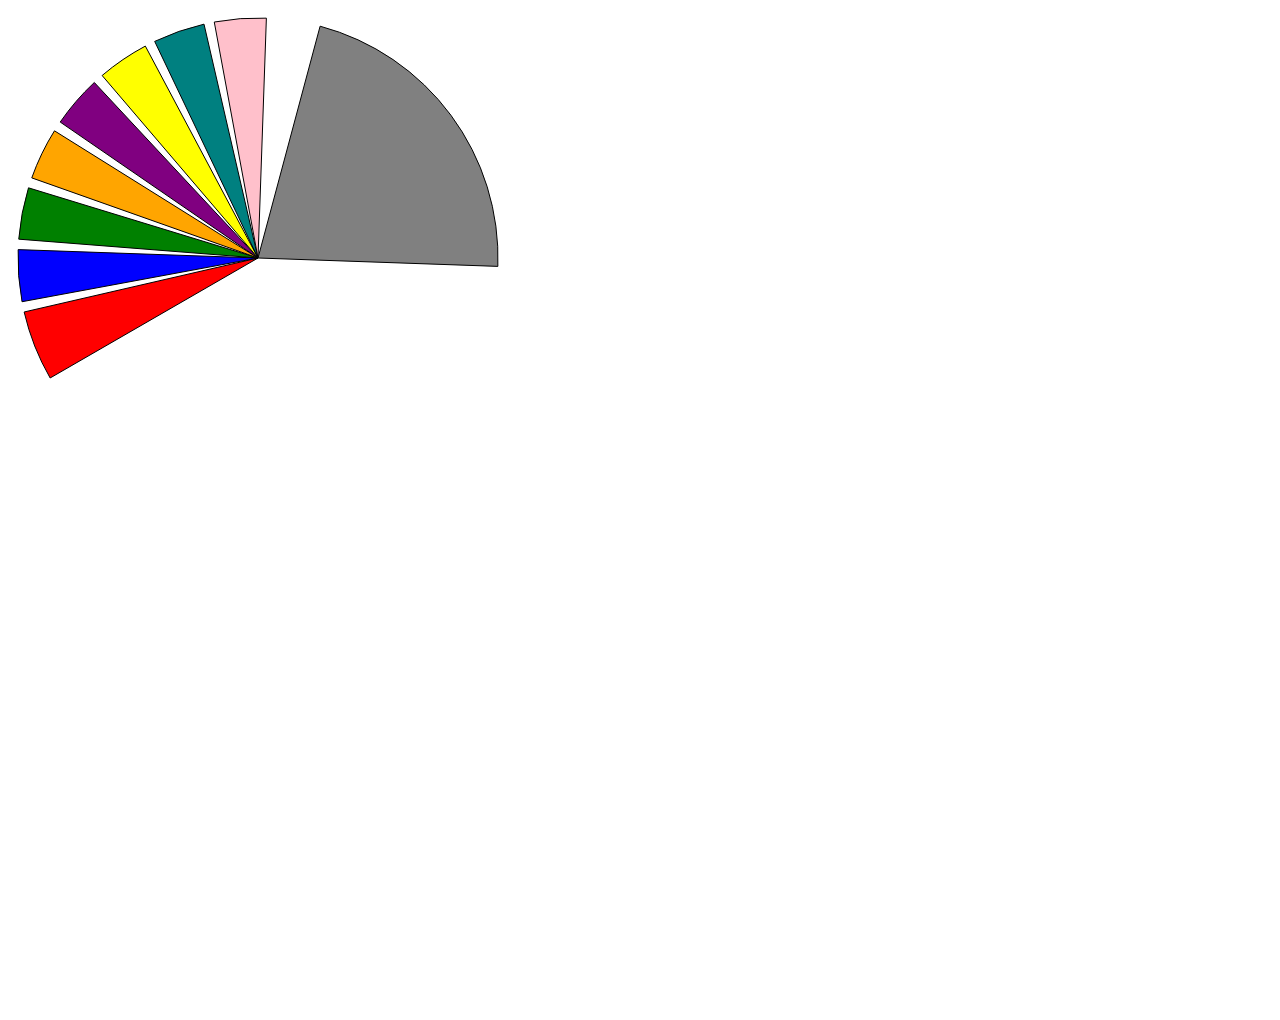
<file: OBS_page/school_clock.html>
<!DOCTYPE html>
<html>
    <head></head>
    <body>
        <canvas id="canvas" width="1000px" height="1000px">
        
        </canvas>
    </body>
    
    <script>
var canvas = document.getElementById("canvas");
var ctx = canvas.getContext("2d");
var radius = 120;
/*
    drawWedge(8, 8 + 32/60, "red");
    drawWedge(8 + 37 / 60, 9 + 28/60, "blue");
    drawWedge(9 + 33 / 60, 10 + 24/60, "green");
    drawWedge(10 + 29 / 60, 11 + 20/60, "orange");
    drawWedge(11 + 25 / 60, 12 + 16/60, "purple");
    drawWedge(12+21/60, 1+12/60, "yellow");
    drawWedge(1 + 17/60, 2+8/60, "teal");
    drawWedge(2+13/60, 3+4/60, "pink");
        
    drawWedge(8, 9, "red");
    drawWedge(9 + 5 / 60, 9 + 52/60, "blue");
    drawWedge(9 + 57 / 60, 10 + 44/60, "green");
    drawWedge(10 + 49 / 60, 11 + 36/60, "orange");
    drawWedge(11 + 41 / 60, 12 + 28/60, "purple");
    drawWedge(12+33/60, 1+20/60, "yellow");
    drawWedge(1 + 25/60, 2+12/60, "teal");
    drawWedge(2+17/60, 3+4/60, "pink");
*/
    drawWedge(8, 8 + 34/60, "red");
    drawWedge(8 + 39 / 60, 9 + 4/60, "blue");
    drawWedge(9 + 9 / 60, 9 + 34/60, "green");
    drawWedge(9 + 39 / 60, 10 + 4/60, "orange");
    drawWedge(10 + 9 / 60, 10 + 34/60, "purple");
    drawWedge(10+39/60, 11+4/60, "yellow");
    drawWedge(11 + 9/60, 11+34/60, "teal");
    drawWedge(11+39/60, 12+4/60, "pink");
    drawWedge(12+30/60, 3+4/60, "gray");
        
        
        function drawWedge(startHour, endHour, color) {
    var canvas = document.getElementById("canvas");
  var ctx = canvas.getContext("2d");
  
    startAngle = -Math.PI / 2 + startHour * (0.2618 * 2);
    endAngle = -Math.PI / 2 + endHour * (0.2618 * 2);
    
  // Our angle
  var angle = Math.PI * 0.3;
  
  // Start a new path
  ctx.beginPath();
  
  // Go to center of the Chart
  ctx.moveTo(250, 250);
  
  // Draw an Arc
  // arc(centerX, centerY, radius, angleStart, angleEnd)
  ctx.arc(250, 250, 240, startAngle, endAngle);
  
  // Draw a line to close the pie slice
  ctx.lineTo(250, 250);
  
  // Print the path
    ctx.fillStyle=color;
  ctx.fill();
  ctx.stroke();

    
}

    </script>
</html>
</file>
